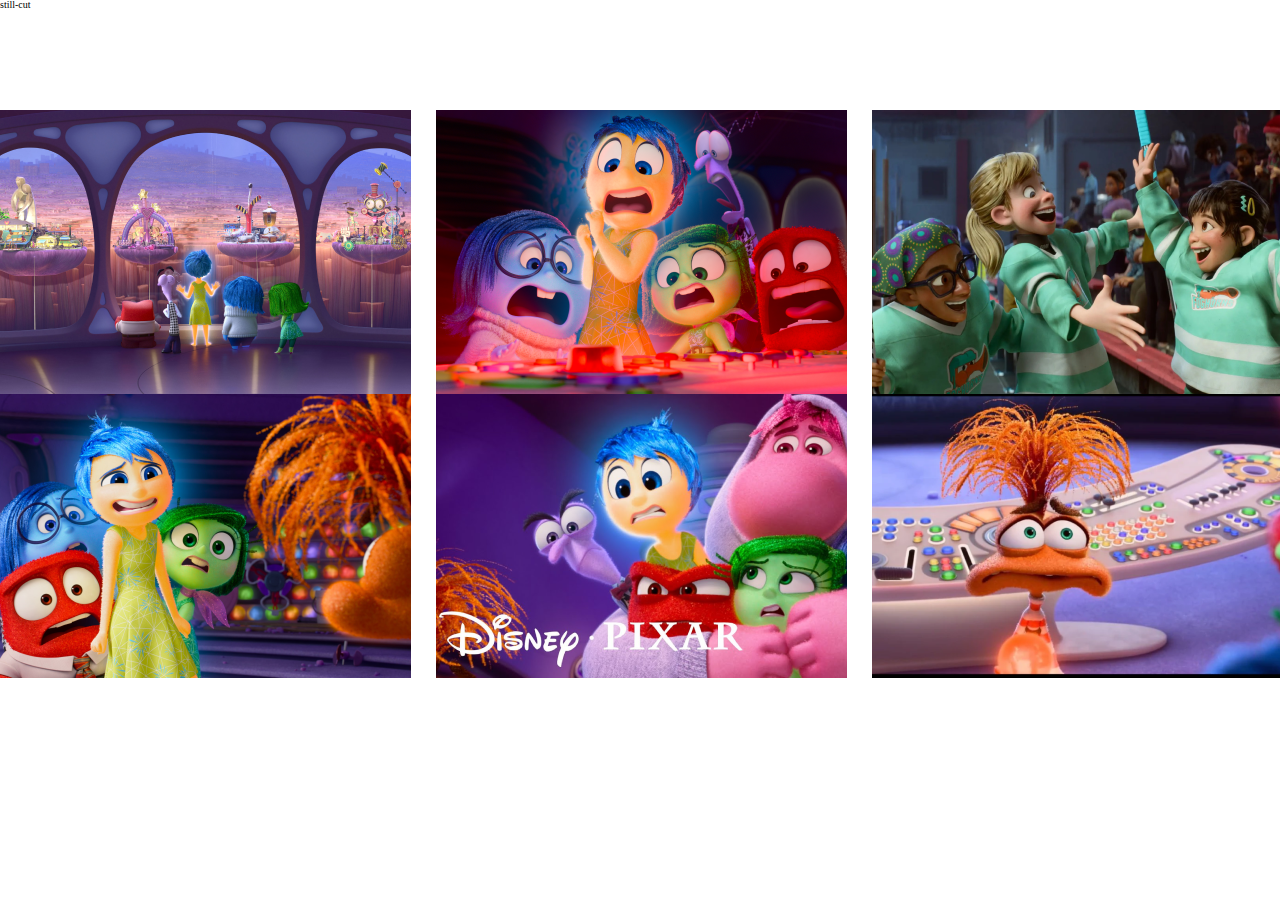
<file: still.html>
<!DOCTYPE html>
<html lang="ko">
  <head>
    <meta charset="UTF-8" />
    <meta name="viewport" content="width=device-width, initial-scale=1.0" />
    <title>still-cut</title>

    <link rel="stylesheet" href="./css/reset.css" />
    <link rel="stylesheet" href="./css/common.css" />
    <link rel="stylesheet" href="./css/still.css" />
  </head>
  <body>
    <section class="still-cut">
      <div class="still-title">
        <h3>still-cut</h3>
      </div>

      <div class="cut-con">
        <ul class="cut-list-one">
          <li>
            <img src="./img/still-cut1.png" alt="인사이드 아웃 스틸컷1" />
          </li>
          <li>
            <img src="./img/still-cut2.png" alt="인사이드 아웃 스틸컷2" />
          </li>
          <li>
            <img src="./img/still-cut3.png" alt="인사이드 아웃 스틸컷3" />
          </li>
          <li>
            <img src="./img/still-cut4.png" alt="인사이드 아웃 스틸컷4" />
          </li>
          <li>
            <img src="./img/still-cut1.png" alt="인사이드 아웃 스틸컷1" />
          </li>
          <li>
            <img src="./img/still-cut2.png" alt="인사이드 아웃 스틸컷2" />
          </li>
          <li>
            <img src="./img/still-cut3.png" alt="인사이드 아웃 스틸컷3" />
          </li>
          <li>
            <img src="./img/still-cut4.png" alt="인사이드 아웃 스틸컷4" />
          </li>
        </ul>
        <ul class="cut-list-two">
          <li>
            <img src="./img/still-cut5.png" alt="인사이드 아웃 스틸컷1" />
          </li>
          <li>
            <img src="./img/still-cut6.png" alt="인사이드 아웃 스틸컷2" />
          </li>
          <li>
            <img src="./img/still-cut7.png" alt="인사이드 아웃 스틸컷3" />
          </li>
          <li>
            <img src="./img/still-cut8.png" alt="인사이드 아웃 스틸컷4" />
          </li>
          <li>
            <img src="./img/still-cut5.png" alt="인사이드 아웃 스틸컷1" />
          </li>
          <li>
            <img src="./img/still-cut6.png" alt="인사이드 아웃 스틸컷2" />
          </li>
          <li>
            <img src="./img/still-cut7.png" alt="인사이드 아웃 스틸컷3" />
          </li>
          <li>
            <img src="./img/still-cut8.png" alt="인사이드 아웃 스틸컷4" />
          </li>
          <li>
            <img src="./img/still-cut5.png" alt="인사이드 아웃 스틸컷1" />
          </li>
          <li>
            <img src="./img/still-cut6.png" alt="인사이드 아웃 스틸컷2" />
          </li>
          <li>
            <img src="./img/still-cut7.png" alt="인사이드 아웃 스틸컷3" />
          </li>
          <li>
            <img src="./img/still-cut8.png" alt="인사이드 아웃 스틸컷4" />
          </li>
        </ul>
      </div>
    </section>
  </body>
</html>
</file>
<file: css/common.css>
@charset 'utf-8';
@import url("https://fonts.cdnfonts.com/css/inside-out");
@import url("https://fonts.googleapis.com/css2?family=Poppins:ital,wght@0,100;0,200;0,300;0,400;0,500;0,600;0,700;0,800;0,900;1,100;1,200;1,300;1,400;1,500;1,600;1,700;1,800;1,900&display=swap");
@import url("https://fonts.googleapis.com/css2?family=Inter:ital,opsz,wght@0,14..32,100..900;1,14..32,100..900&display=swap");

* {
  margin: 0;
  padding: 0;
  box-sizing: border-box;
}

ul,
ol,
li {
  list-style: none;
}

:root {
  font-size: 62.5%; /* 10px */
}

a {
  text-decoration: none;
  color: inherit;
}

a:hover {
  text-decoration: none;
}

img {
  vertical-align: top;
  min-width: 100%;
}

html,
body {
  overflow-x: hidden;
}

body {
  /*   font-size: 1.8rem/1.2;
  font-family: "Inside Out" sans-serif; */

  font: 1.8rem/1.2 "Poppins", "Inside Out", "Pretendard" sans-serif;
}

/* 히든 사라지게 */
.hidden {
  position: absolute;
  margin: -1px;
  width: 1px;
  height: 1px;
  overflow: hidden;
  clip: rect(0, 0, 0, 0);
}
</file>
<file: css/still.css>
.cut-con {
  margin: 0 auto;
  margin-top: 10rem;
  overflow: hidden;
  position: relative;
  width: 100%;
}

.cut-con .cut-list-one,
.cut-con .cut-list-two {
  display: flex;
  gap: 2.5rem;
  animation: marquee 100s linear infinite; /* 속도를 원하는 대로 조정 */
}

.cut-con .cut-list-two {
  animation: marquee-reverse 100s linear infinite;
}

/* 이미지 스타일 */
.cut-con li {
  flex-shrink: 0; /* 이미지 크기를 고정 */
  width: 41.1rem;
  height: 28.4rem;
}

.cut-con li img {
  width: 100%;
  height: 100%;
}

/* 애니메이션 */
@keyframes marquee {
  from {
    transform: translateX(0); /* 시작점 */
  }
  to {
    transform: translateX(-100%); /* 콘텐츠 전체 이동 */
  }
}

@keyframes marquee-reverse {
  0% {
    transform: translateX(-50%);
  }
  100% {
    transform: translateX(0);
  }
}
</file>
